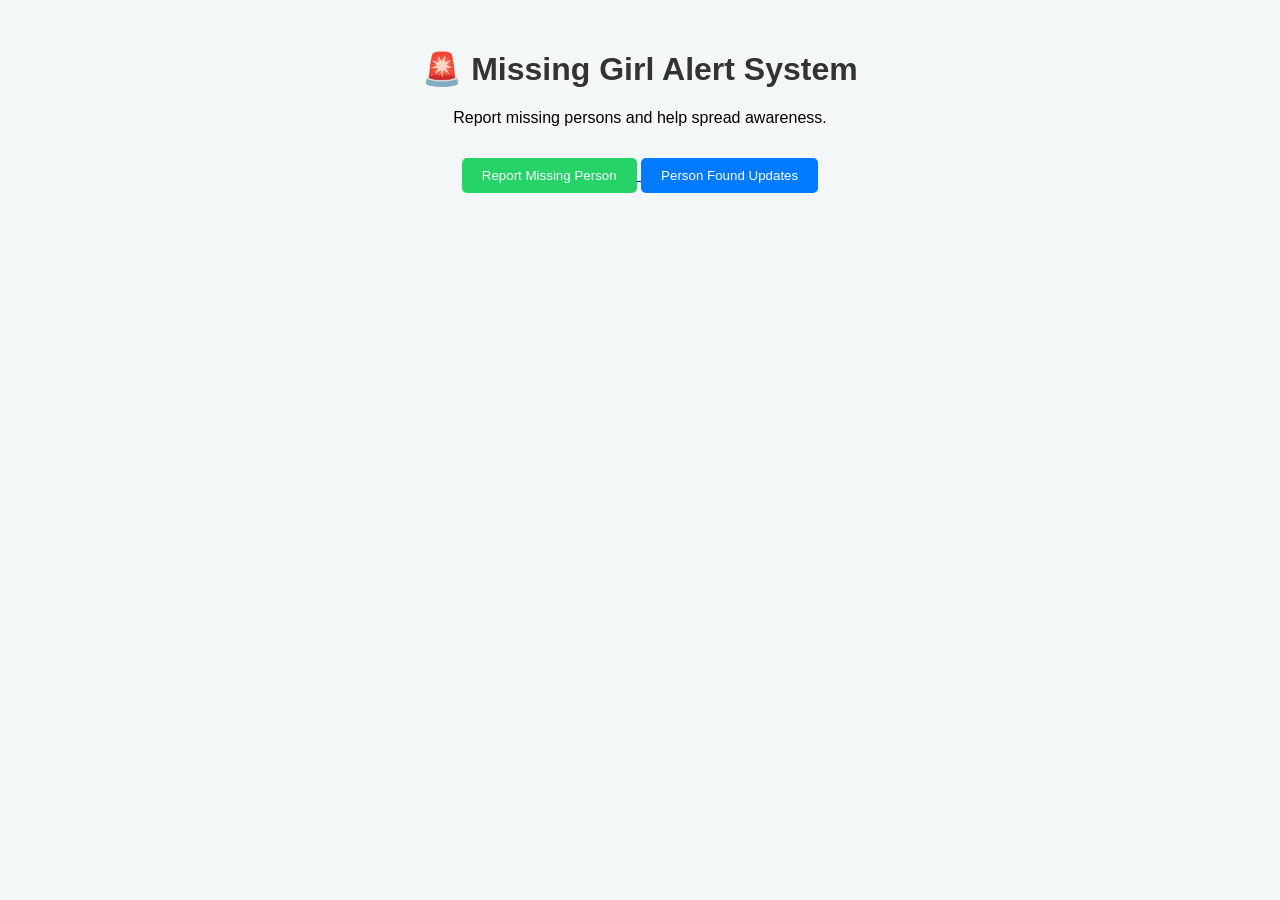
<file: index.html>
<!DOCTYPE html>
<html lang="en">
<head>
  <meta charset="UTF-8">
  <title>Missing Girl Alert System</title>
  <link rel="stylesheet" href="style.css">
</head>
<body>

<div class="container">
  <h1>🚨 Missing Girl Alert System</h1>
  <p>Report missing persons and help spread awareness.</p>

  <a href="report.html">
    <button>Report Missing Person</button>
  </a>

  <a href="found.html">
    <button class="secondary">Person Found Updates</button>
  </a>
</div>

</body>
</html>
</file>
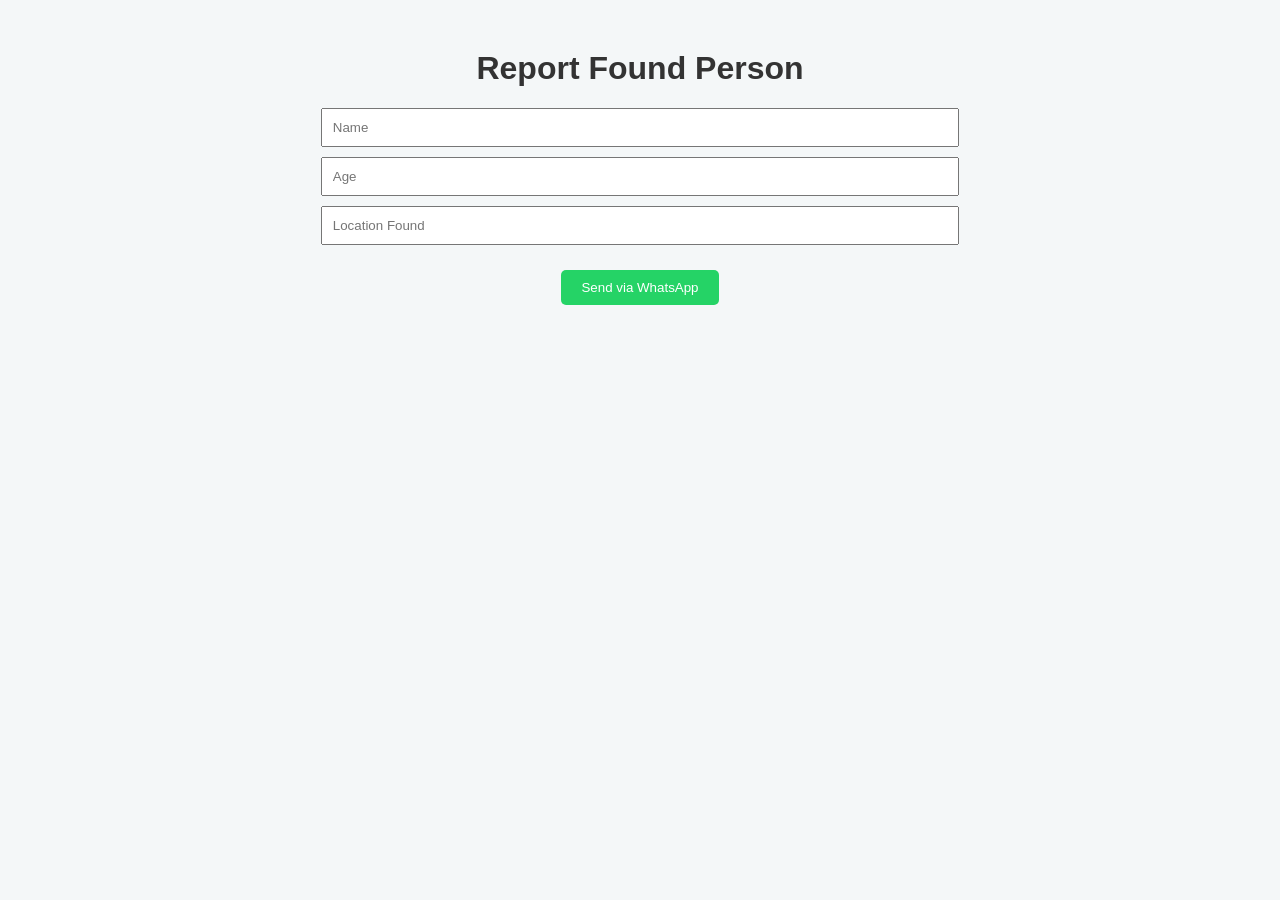
<file: found.html>
<!DOCTYPE html>
<html lang="en">
<head>
  <meta charset="UTF-8">
  <title>Report Found Person</title>
  <link rel="stylesheet" href="style.css">
</head>
<body>

<div class="container">
  <h1>Report Found Person</h1>

  <form onsubmit="sendWhatsApp(); return false;">
    <input type="text" id="name" placeholder="Name" required>
    <input type="number" id="age" placeholder="Age" required>
    <input type="text" id="location" placeholder="Location Found" required>

    <button type="submit">Send via WhatsApp</button>
  </form>
</div>

<script src="script.js"></script>
</body>
</html>
</file>
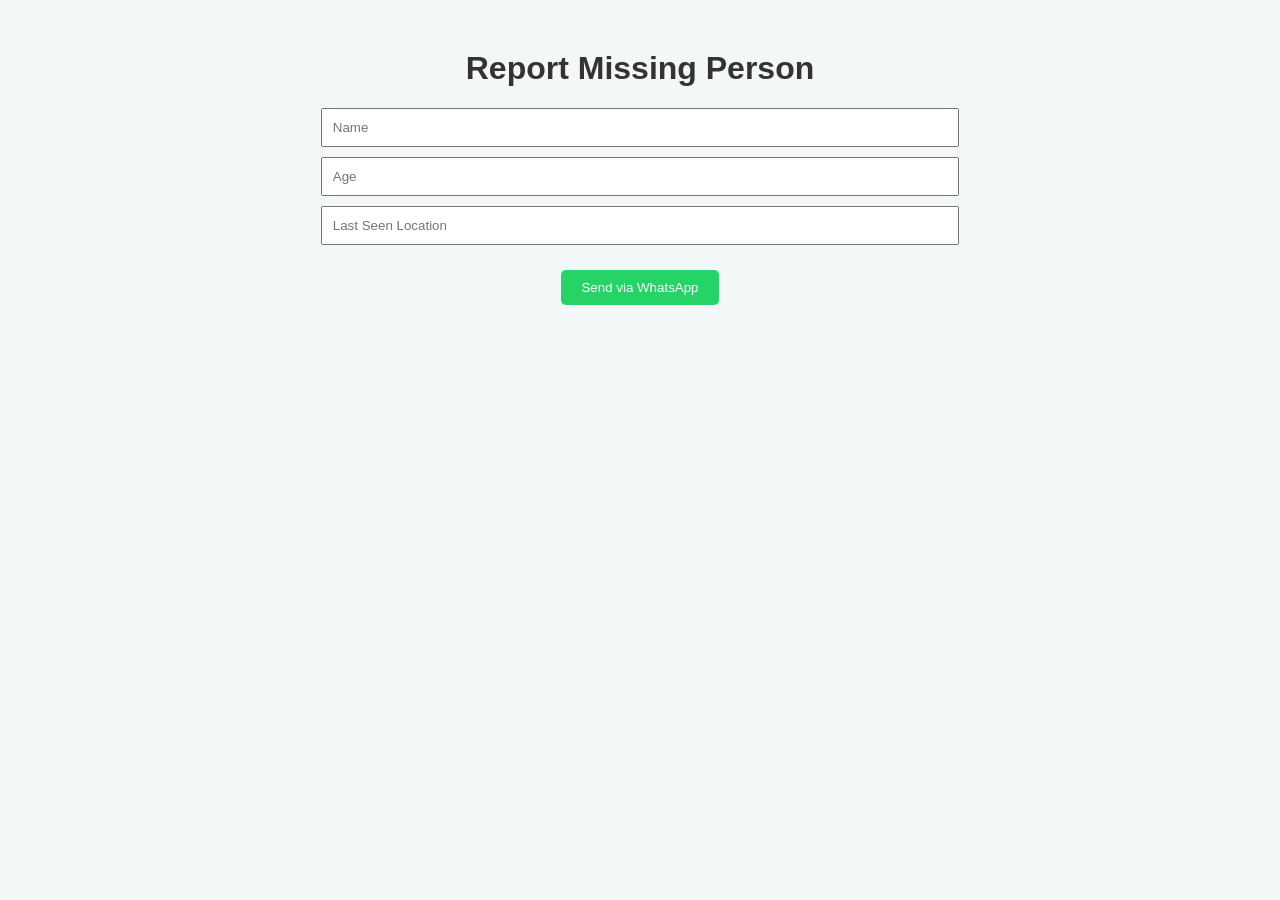
<file: report.html>
<!DOCTYPE html>
<html lang="en">
<head>
  <meta charset="UTF-8">
  <title>Report Missing Person</title>
  <link rel="stylesheet" href="style.css">
</head>
<body>

<div class="container">
  <h1>Report Missing Person</h1>

  <form onsubmit="sendWhatsApp(); return false;">
    <input type="text" id="name" placeholder="Name" required>
    <input type="number" id="age" placeholder="Age" required>
    <input type="text" id="location" placeholder="Last Seen Location" required>

    <button type="submit">Send via WhatsApp</button>
  </form>
</div>

<script src="script.js"></script>
</body>
</html>
</file>
<file: style.css>
body {
  font-family: Arial, sans-serif;
  background: #f4f7f8;
  margin: 0;
}

.container {
  width: 60%;
  margin: 50px auto;
  text-align: center;
}

h1 {
  color: #333;
}

.subtitle {
  color: #666;
}

form input {
  display: block;
  width: 80%;
  margin: 10px auto;
  padding: 10px;
}

button {
  padding: 10px 20px;
  margin-top: 15px;
  background: #25D366;
  color: white;
  border: none;
  border-radius: 5px;
  cursor: pointer;
}

.secondary {
  background: #007BFF;
}

.card {
  background: white;
  padding: 20px;
  margin-top: 20px;
  border-radius: 10px;
  box-shadow: 0 0 10px rgba(0,0,0,0.1);
}

.card img {
  width: 200px;
  border-radius: 10px;
}

.status {
  color: green;
  font-weight: bold;
}

.warning {
  color: red;
  margin-top: 20px;
}
</file>
